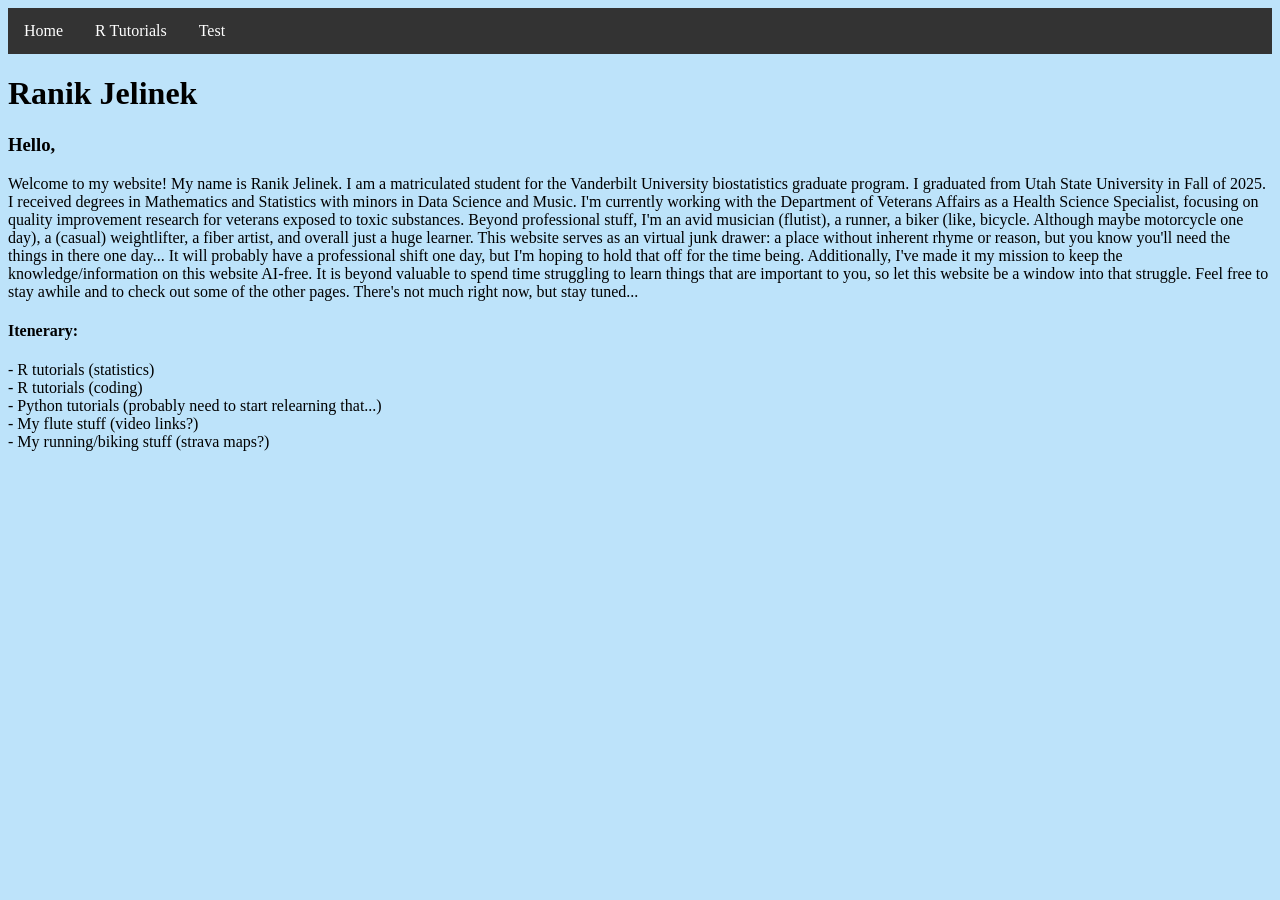
<file: index.html>
<!DOCTYPE html>
<html lang = "en-US">
  <head>
    <meta name='author' content='Ranik Jelinek'>
    <meta name='viewport' content='width=device-width, initial-scale=1'>
    <link rel="stylesheet" href= "../css/temp.css">
    <link rel="icon" type="image/png" href="../images/favicon.png">
    <title>
      Ranik Jelinek | Home
    </title>
  </head>
  <body>
    
    <div class="navBar">
      <a href="./index.html">Home</a>
      <div class="navDrop">
        <button class="buttonDrop">R Tutorials</button>
        <div class="contentDrop">
          <a href="./html/R-database.html">Database</a>
          <a href="./html/R-graphics.html">Graphics</a>
          <a href="./html/R-statistics.html">Statistics</a>
        </div>
      </div>
      <a href="./html/temp.html">Test</a>
    </div>  

    <H1>
      Ranik Jelinek
    </H1>

    <H3>
      Hello,
    </H3>
    <p>
      Welcome to my website! My name is Ranik Jelinek. I am a matriculated student for the Vanderbilt University biostatistics graduate program. 
      I graduated from Utah State University in Fall of 2025. I received degrees in Mathematics and Statistics with minors in Data Science and Music. 
      I'm currently working with the Department of Veterans Affairs as a Health Science Specialist, focusing on quality improvement research for veterans exposed to toxic substances. 
      Beyond professional stuff, I'm an avid musician (flutist), a runner, a biker (like, bicycle. Although maybe motorcycle one day), a (casual) weightlifter, a fiber artist, and overall just a huge learner.
      This website serves as an virtual junk drawer: a place without inherent rhyme or reason, but you know you'll need the things in there one day...
      It will probably have a professional shift one day, but I'm hoping to hold that off for the time being.
      Additionally, I've made it my mission to keep the knowledge/information on this website AI-free. 
      It is beyond valuable to spend time struggling to learn things that are important to you, so let this website be a window into that struggle.
      Feel free to stay awhile and to check out some of the other pages. There's not much right now, but stay tuned...
    </p>

    <H4>
      Itenerary:
    </H4>
    <p>
      - R tutorials (statistics) <br>
      - R tutorials (coding) <br>
      - Python tutorials (probably need to start relearning that...) <br>
      - My flute stuff (video links?) <br>
      - My running/biking stuff (strava maps?)
    </p>
  </body>
</html>
</file>
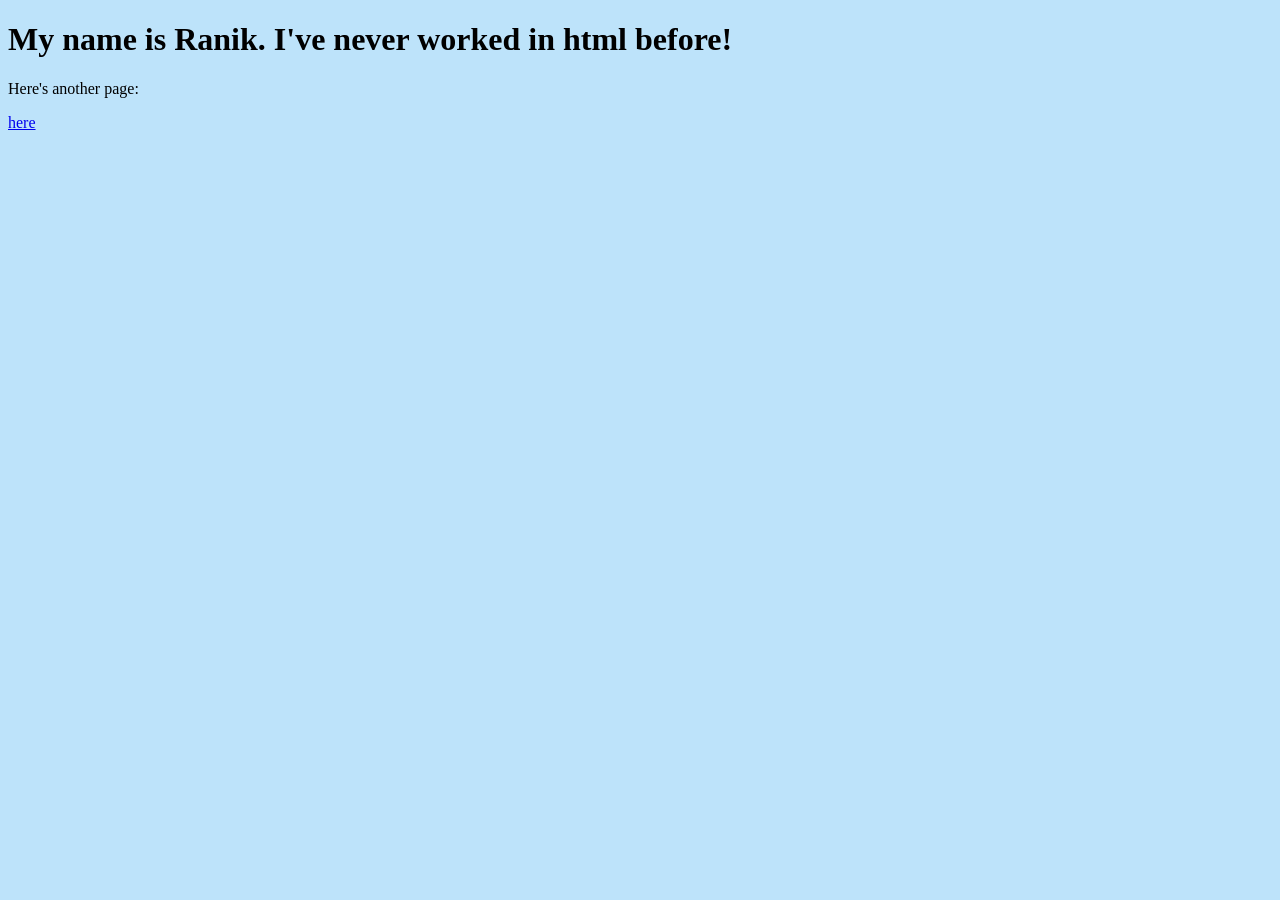
<file: html/index.html>
<!DOCTYPE html>
<html lang = "en-US">
  <head>
    <meta name='author' content='Ranik Jelinek'>
    <meta name='viewport' content='width=device-width, initial-scale=1'>
    <style>
      body {
        background-color: #BDE3FA;
      }
    </style>
    <title>
      Welcome to my website!
    </title>
    <link rel='icon' type='image/png' sizes='16x16' href='/favicon.png'>
  </head>
  <body>
    <H1>
      My name is Ranik. I've never worked in html before!
    </H1>  
    <p>
      Here's another page:
    </p>
    <a href='index2.html'>here</a>
  </body>
</html>
</file>
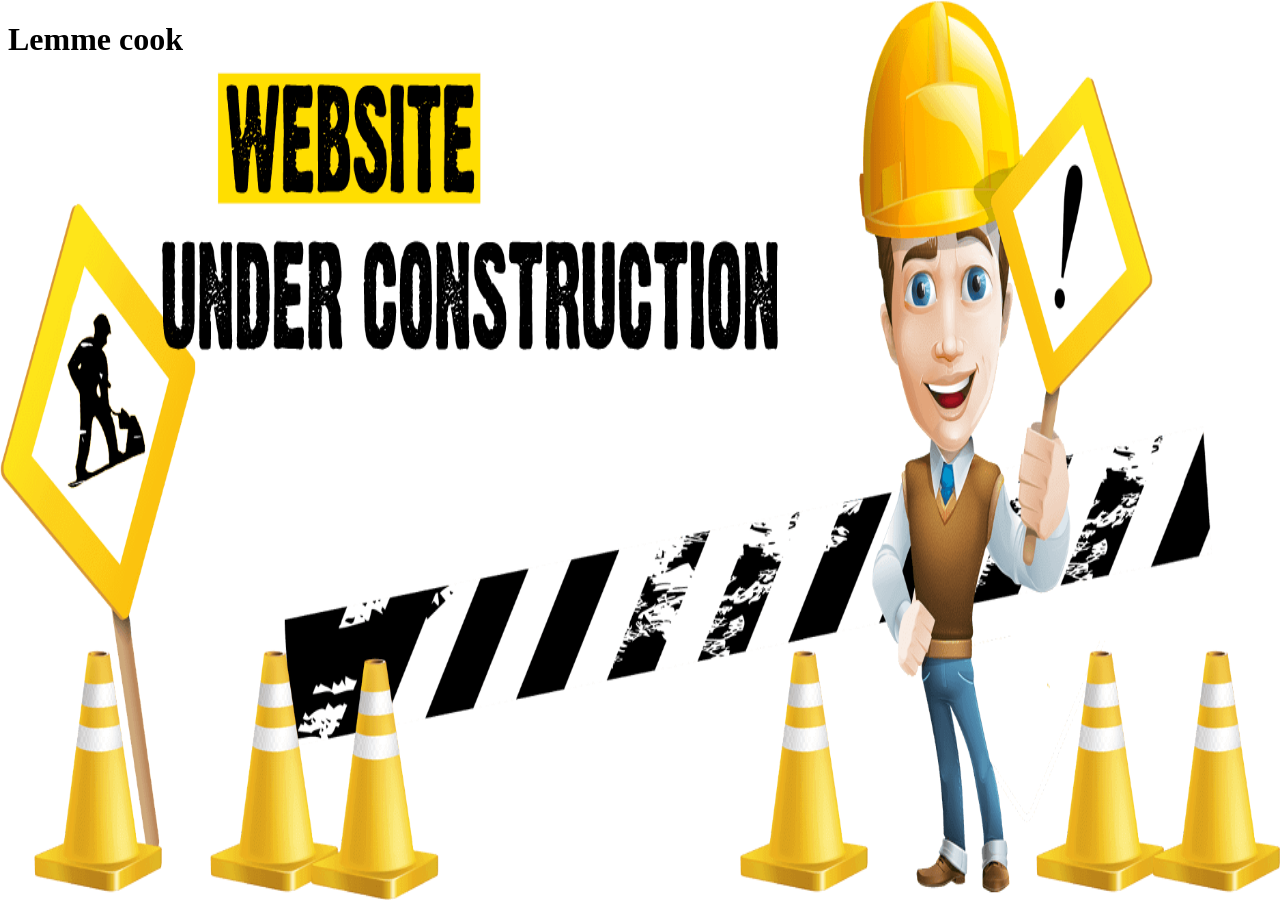
<file: index2.html>
<!DOCTYPE html>
<html >
  <style>
      body {
        background-image: url('wuc.png');
        background-repeat: no-repeat;
        background-attachment: fixed;
        background-size: 100% 100%;
      }
    html {
      height: 100%
    </style>
  <body>
    <H1>
      Lemme cook
    </H1>
  </body>
</html>
</file>
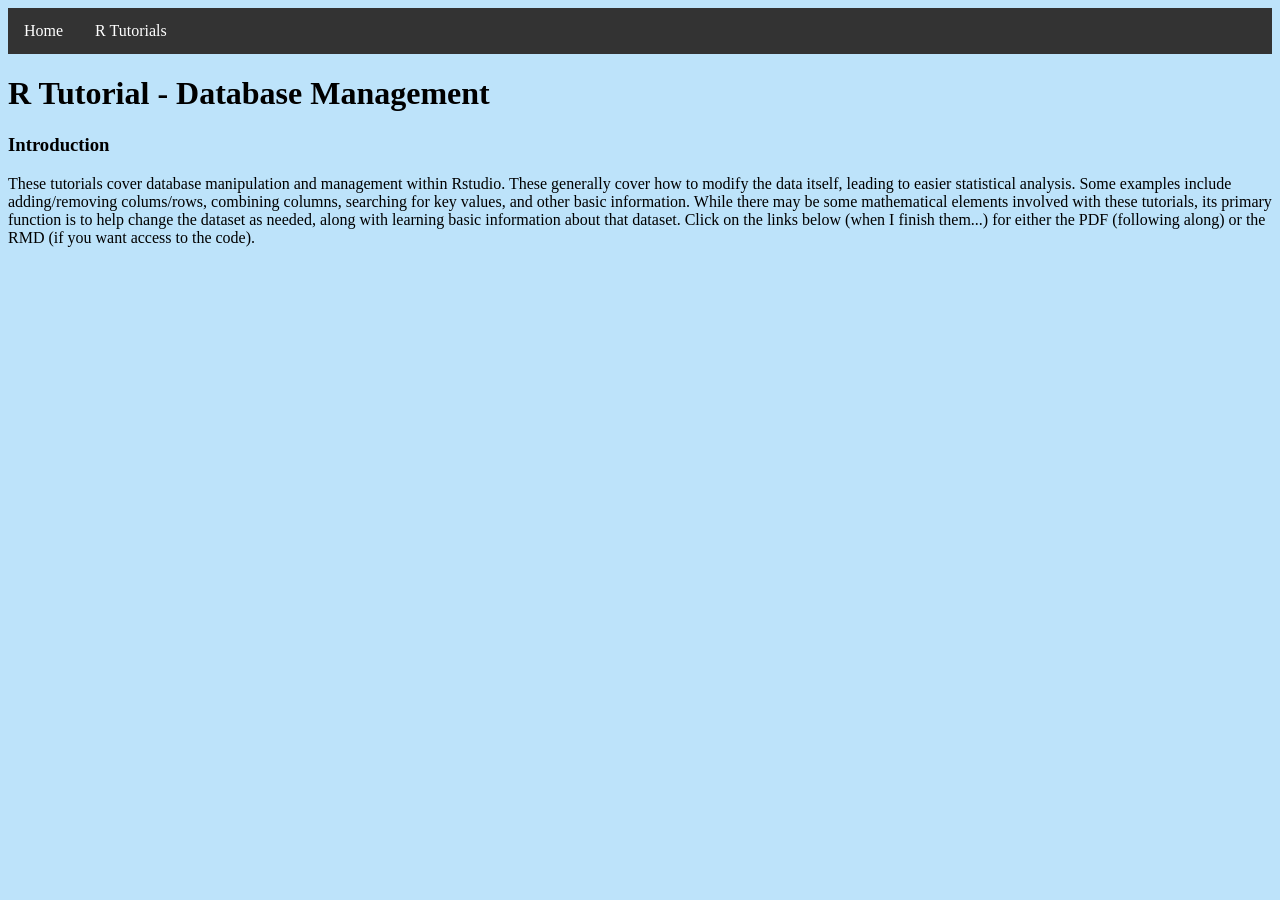
<file: html/R-database.html>
<!DOCTYPE html>
<html>
  <head>
    <meta name='author' content='Ranik Jelinek'>
    <meta name='viewport' content='width=device-width, initial-scale=1'>
    <link rel="stylesheet" href= "../css/temp.css">
    <link rel="icon" type="image/png" href="../images/favicon.png">
    <title>
      Tutorials | Database
    </title>
  </head>
  <body>

    <div class="navBar">
      <a href="../index.html">Home</a>
      <div class="navDrop">
        <button class="buttonDrop">R Tutorials</button>
        <div class="contentDrop">
          <a href="./R-database.html">Database</a>
          <a href="./R-graphics.html">Graphics</a>
          <a href="./R-statistics.html">Statistics</a>
        </div>
      </div>
    </div>  

    <div>
      <H1>
        R Tutorial - Database Management
      </H1>
    </div>
    <div>
      <H3>
        Introduction
      </H3>
      <p>
        These tutorials cover database manipulation and management within Rstudio.
        These generally cover how to modify the data itself, leading to easier statistical analysis.
        Some examples include adding/removing colums/rows, combining columns, searching for key values, and other basic information. 
        While there may be some mathematical elements involved with these tutorials, its primary function is to help change the dataset as needed, along with learning basic information about that dataset.
        Click on the links below (when I finish them...) for either the PDF (following along) or the RMD (if you want access to the code).
      </p>
    </div>
  </body>
</html>
</file>
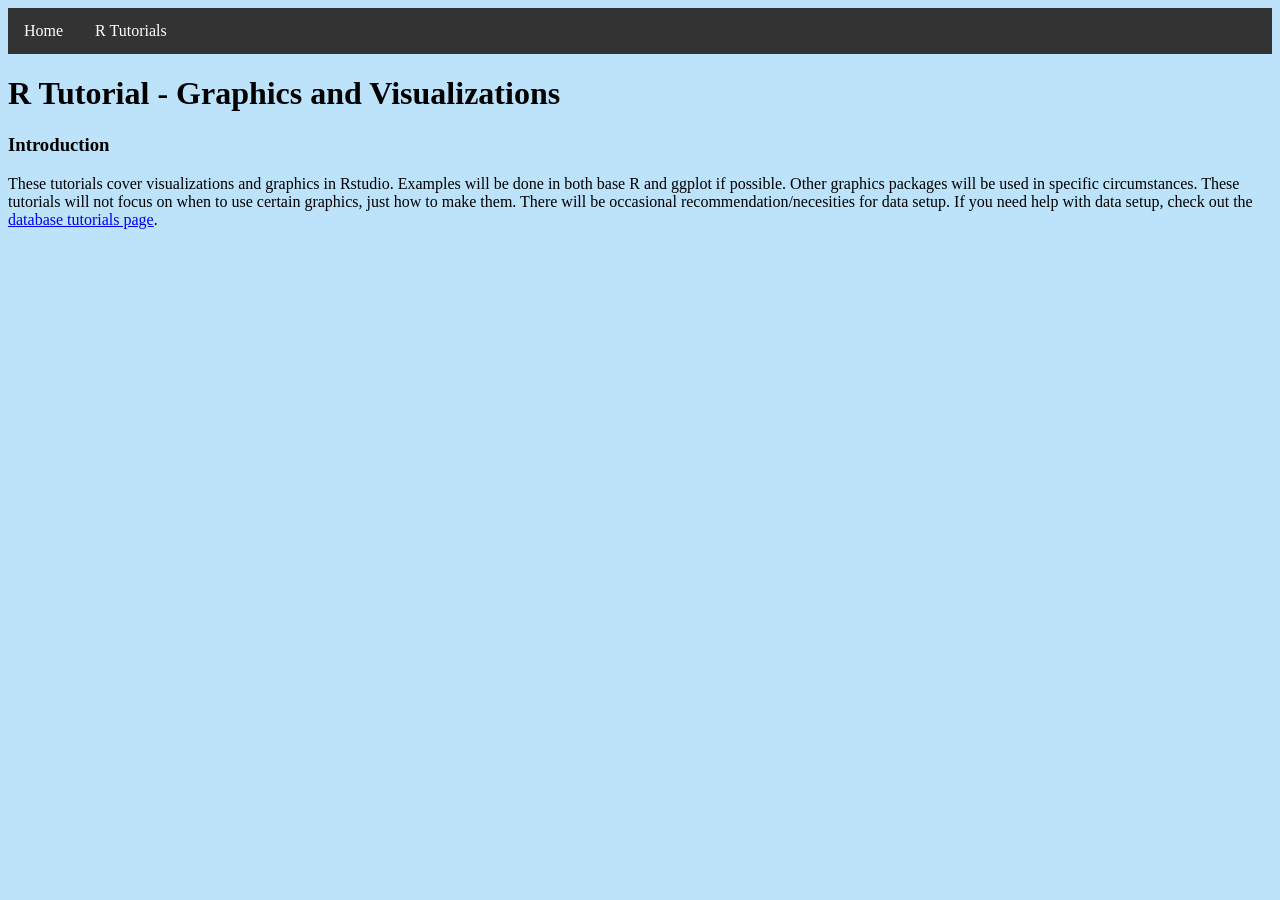
<file: html/R-graphics.html>
<!DOCTYPE html>
<html>
    <head>
        <meta name='author' content='Ranik Jelinek'>
        <meta name='viewport' content='width=device-width, initial-scale=1'>
        <link rel="stylesheet" href="../css/temp.css">
        <link rel="icon" type="image/png" href="../images/favicon.png">
        <title>
            Tutorials | Graphics
        </title>
    </head>
    <body>

        <div class="navBar">
            <a href="../index.html">Home</a>
            <div class="navDrop">
                <button class="buttonDrop">R Tutorials</button>
                <div class="contentDrop">
                <a href="./R-database.html">Database</a>
                <a href="./R-graphics.html">Graphics</a>
                <a href="./R-statistics.html">Statistics</a>
                </div>
            </div>
        </div>  

        <div>
            <H1>
                R Tutorial - Graphics and Visualizations
            </H1>
        </div>
        <div>
            <H3>
                Introduction
            </H3>
            <p>
                These tutorials cover visualizations and graphics in Rstudio.
                Examples will be done in both base R and ggplot if possible. 
                Other graphics packages will be used in specific circumstances.
                These tutorials will not focus on when to use certain graphics, just how to make them.
                There will be occasional recommendation/necesities for data setup.
                If you need help with data setup, check out the <a href="./R-database.html">database tutorials page</a>.
            </p>
        </div>
    </body>
</html>
</file>
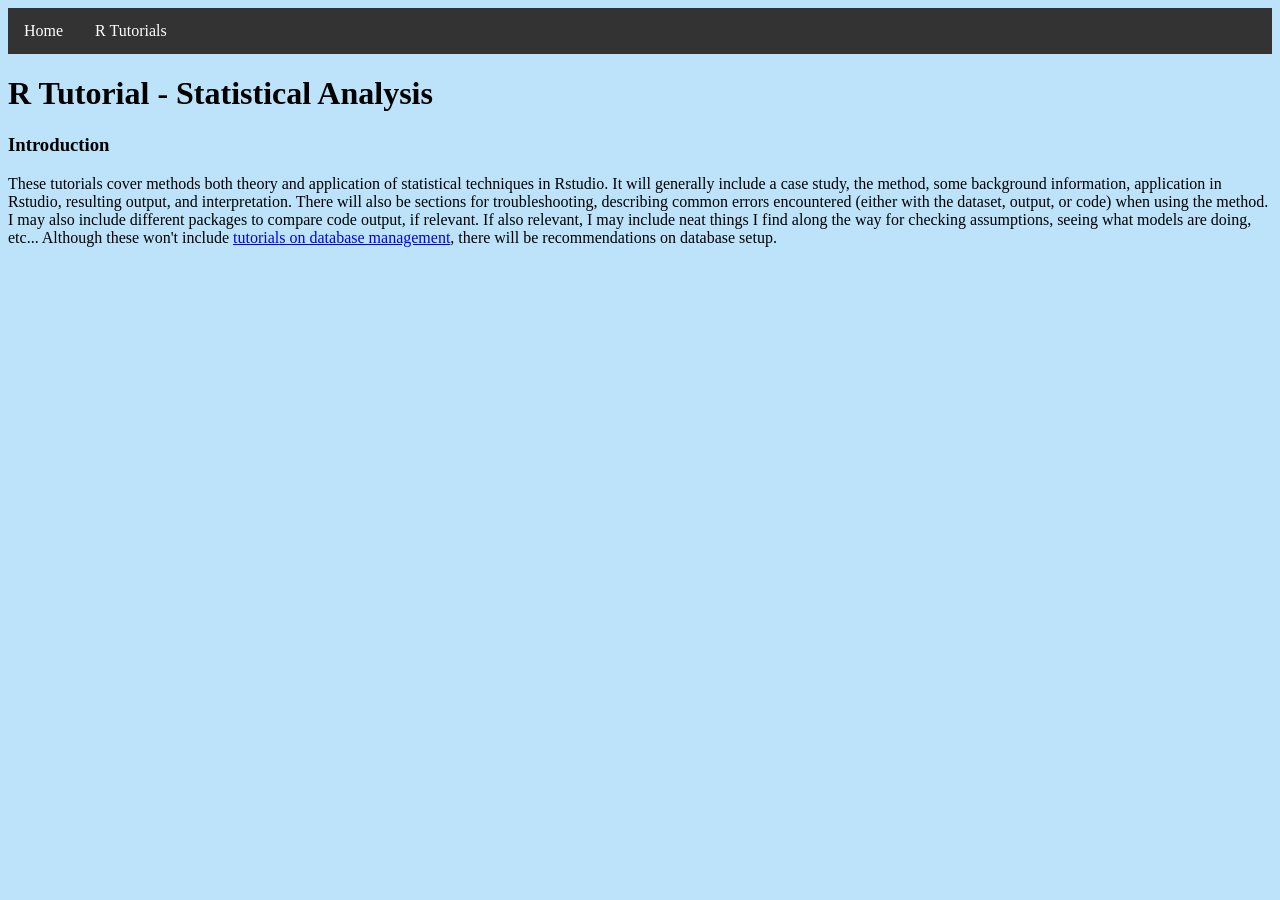
<file: html/R-statistics.html>
<!DOCTYPE html>
<html>
  <head>
    <meta name='author' content='Ranik Jelinek'>
    <meta name='viewport' content='width=device-width, initial-scale=1'>
    <link rel="stylesheet" href="../css/temp.css">
    <link rel="icon" type="image/png" href="../images/favicon.png">
    <title>
      Tutorials | Statistics
    </title>
  </head>
  <body>

    <div class="navBar">
      <a href="../index.html">Home</a>
      <div class="navDrop">
        <button class="buttonDrop">R Tutorials</button>
        <div class="contentDrop">
          <a href="./R-database.html">Database</a>
          <a href="./R-graphics.html">Graphics</a>
          <a href="./R-statistics.html">Statistics</a>
        </div>
      </div>
    </div>  

    <div>
      <H1>
        R Tutorial - Statistical Analysis
      </H1>
    </div>
    <div>
      <H3>
        Introduction
      </H3>
      <p>
        These tutorials cover methods both theory and application of statistical techniques in Rstudio.
        It will generally include a case study, the method, some background information, application in Rstudio, resulting output, and interpretation.
        There will also be sections for troubleshooting, describing common errors encountered (either with the dataset, output, or code) when using the method.
        I may also include different packages to compare code output, if relevant.
        If also relevant, I may include neat things I find along the way for checking assumptions, seeing what models are doing, etc...
        Although these won't include <a href="R-database.html">tutorials on database management</a>, there will be recommendations on database setup. 
      </p>
    </div>
  </body>
</html>
</file>
<file: css/temp.css>
body {
  background-color: #BDE3FA;
}

body.inProgress {
  background-image: url('../images/wuc.png');
  background-color: transparent;
  background-repeat: no-repeat;
  background-attachment: fixed;
  background-size: 100% 100%;
}

/* Nav bar */
.navBar {
  overflow: hidden;
  background-color: #333;
}

.navBar a {
  float: left;
  font-size: 16px;
  color: white;
  text-align: center;
  padding: 14px 16px;
  text-decoration: none;
}

.navDrop {
  float: left;
  overflow: hidden;
  color: red;
}

.navDrop .buttonDrop {
  font-size: 16px;  
  border: none;
  outline: none;
  color: white;
  padding: 14px 16px;
  background-color: inherit;
  font-family: inherit;
  margin: 0;
}

.navBar a:hover, .navDrop:hover .buttonDrop {
  background-color: red;
}

.contentDrop {
  display: none;
  position: absolute;
  background-color: #f9f9f9;
  min-width: 160px;
  box-shadow: 0px 8px 16px 0px rgba(0,0,0,0.2);
  z-index: 1;
}

.contentDrop a {
  float: none;
  color: black;
  padding: 12px 16px;
  text-decoration: none;
  display: block;
  text-align: left;
}

.contentDrop a:hover {
  background-color: #ddd;
}

.navDrop:hover .contentDrop {
  display: block;
}

html {
  height: 100%
}
</file>
